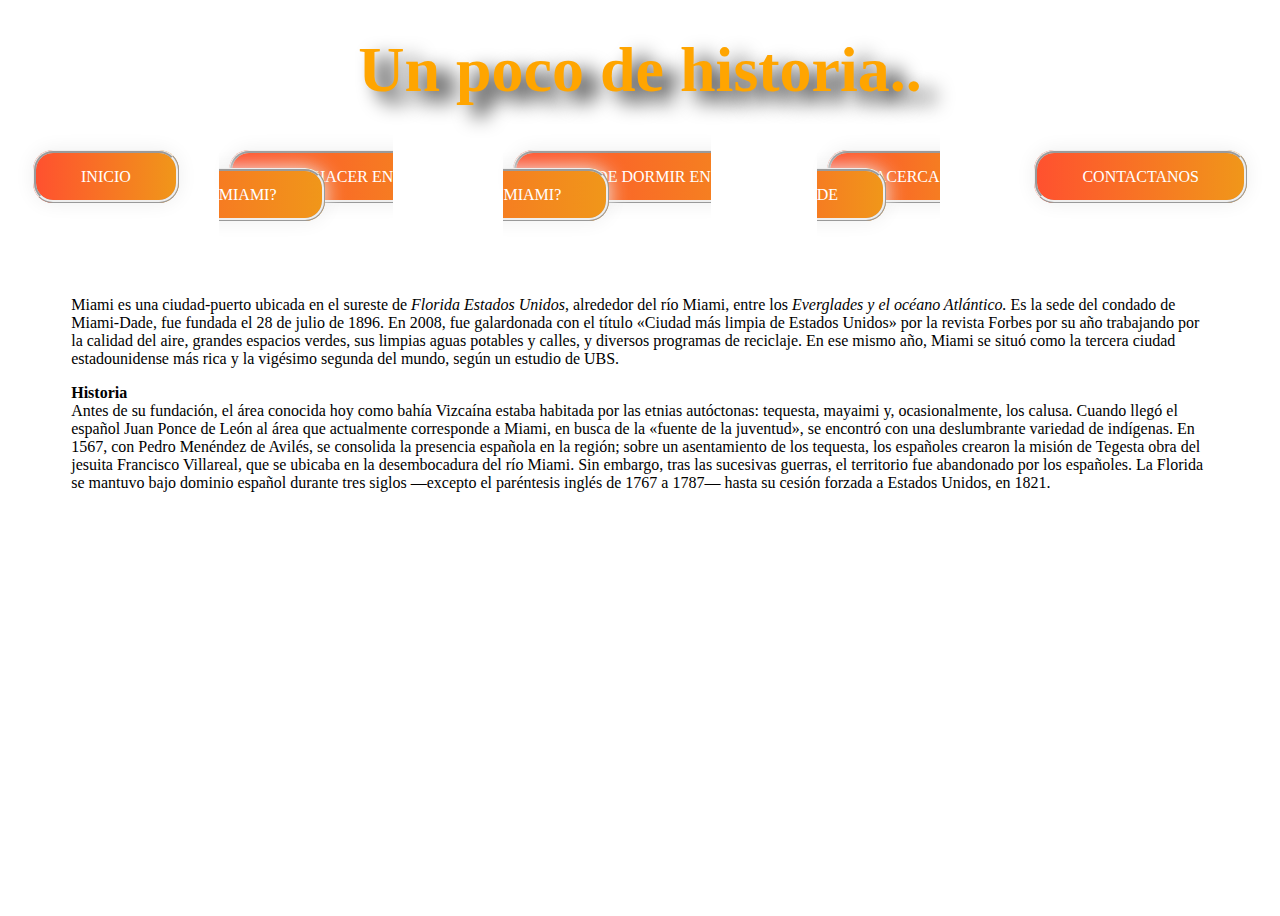
<file: HistoriaDeMiami.html>
<!DOCTYPE html>
<html lang="es">
<head>
    <meta charset="UTF-8">
    <meta name="viewport" content="width=device-width, initial-scale=1.0">
    <title>Acerca de</title>
    <link rel="stylesheet" href="index.css">
</head>
<body>
    <header>
        <h1>Un poco de historia..</h1>
    </header>    
        
    
    <nav>
        <ul>
            <li class="menu">
                <a class="btn-grad" href="/index.html" class="botonesNav">INICIO</a>
            </li>
            <li>
                <a class="btn-grad" href="/QueHacerEnMiami.html" class="botonesNav">Que hacer en Miami?</a>
            </li>
            <li>
                <a class="btn-grad" href="/alojamientos.html" class="botonesNav">Donde dormir en Miami?</a>
            </li>
            <li>
                <a class="btn-grad" href="/HistoriaDeMiami.html" class="botonesNav">Acerca de</a>
            </li>
            <li>
                <a class="btn-grad" href="/forms.html" class="botonesNav">Contactanos</a>
            </li>
        </ul>
    </nav>
    <div class="historia">
        <p>
            Miami es una ciudad-puerto ubicada en el sureste de <i>Florida Estados Unidos</i>, alrededor del río Miami, entre los <em>Everglades y el océano Atlántico.</em>
            Es la sede del condado de Miami-Dade, fue fundada el 28 de julio de 1896. En 2008, fue galardonada con el título «Ciudad más limpia de Estados Unidos» por la revista Forbes por su año trabajando por la calidad del aire, grandes espacios verdes, sus limpias aguas potables y calles, y diversos programas de reciclaje. En ese mismo año, Miami se situó como la tercera ciudad estadounidense más rica y la vigésimo segunda del mundo, según un estudio de UBS.
        </p>
        <p>
        <strong>Historia</strong>
        <br>    
        Antes de su fundación, el área conocida hoy como bahía Vizcaína estaba habitada por las etnias autóctonas: tequesta, mayaimi y, ocasionalmente, los calusa. Cuando llegó el español Juan Ponce de León al área que actualmente corresponde a Miami, en busca de la «fuente de la juventud», se encontró con una deslumbrante variedad de indígenas. En 1567, con Pedro Menéndez de Avilés, se consolida la presencia española en la región; sobre un asentamiento de los tequesta, los españoles crearon la misión de Tegesta obra del jesuita Francisco Villareal, que se ubicaba en la desembocadura del río Miami. Sin embargo, tras las sucesivas guerras, el territorio fue abandonado por los españoles. La Florida se mantuvo bajo dominio español durante tres siglos —excepto el paréntesis inglés de 1767 a 1787— hasta su cesión forzada a Estados Unidos, en 1821.

        </p>
    </div>
</body>
</html>
</file>
<file: index.css>
h1 {
    color: orange;
    margin: 25px;
    text-align: center;
    font-size: 400%;
    font-family: 'Lilita One', cursive;
    text-shadow: 15px 10px 20px black ;
    /* background-color: coral; */
    /* background-image : url(https://elviajerofeliz.com/wp-content/uploads/2015/09/playas-de-Miami-4.jpg); */
    background-size: cover;
}

body{
    background-image: url(https://www.costacruceros.com/content/dam/costa/costa-magazine/article-images/what-to-see-in-miami/miami-biscayne-bay_1.jpg.image.1296.974.high.jpg);
    background-repeat:round;
    display: flex;
    flex-direction: column;
    
    align-items: center;
    height: 100vh;

    
}

img.miami{
    border-radius: 20px;
    border-style: outset;
    box-shadow: 0px 0px 50px #fff;
}

.imagen{
    display: flex;
    justify-content: center;
    align-items: center;
    margin: 20px;
}

img.hoteles{
    margin: 30px;
    /* padding: 20px; */
    border-radius: 50px;
    border-style: ridge;
    
}

nav {
    justify-content: space-between; /* Espacio entre los elementos */
    width: 100%; /* Para ocupar todo el ancho de pantalla */
    margin: 20px;
}

nav ul {
    justify-content: space-around;
    display: flex;
    list-style-type: none;
    padding: 0; /* Para eliminar el padding por defecto de la lista */
}

nav li {
    margin: 0 15px; /* Espacio horizontal entre elementos */
}

nav a {
    color: #ffffff; /* Color de texto para resaltar */
    text-decoration: none;
    font-family: 'Lilita One', cursive;
    border-style: ridge;
    padding: 15px;
    border-radius: 25px;
    
}

         
.btn-grad {
    background-image: linear-gradient(to right, #FF512F 0%, #F09819  51%, #FF512F  100%);
    margin: 10px;
    padding: 15px 45px;
    text-align: center;
    text-transform: uppercase;
    transition: 0.9s;
    background-size: 200% auto;
    color: white;            
    box-shadow: 0 0 20px #eee;
    border-radius: 20px;
    /* display: block; */
  }

  .btn-grad:hover {
    background-position: right center; /* change the direction of the change here */
    color: #fff;
    text-decoration: none;
  }

ol{
    /* background-image: linear-gradient(#fce702d7 #ff9500e8 ); */
    display: flex;
    width: 80%;
    /* height: fit-content; */
    border-style: double;
    padding: 50px;
    list-style-type: disc;
    font-family: 'Lilita One', cursive;
    border-radius: 20px;
    color: #eee;
    background: #F7971E;  /* fallback for old browsers */
    /* background: -webkit-linear-gradient(to bottom, #FFD200, #F7971E);  Chrome 10-25, Safari 5.1-6 */
    background: linear-gradient(to bottom, #ffd00078, #f7371e78); 



}  

.ambitos li{
    flex-direction: column;
    /* border-style: dotted; */
    margin: 75px;
    text-anchor: middle;
    list-style-type: disc;
    

}

ol li ul li{
    border-style:groove;
    font-weight:bolder;
    font-family: 'Lilita One', cursive;
    background-color: #ff522fc0;
    padding: 10px;
    border-radius: 50px;
}



.alojamiento{
    margin: 30px;
    display: flex;
    width: 40%;
    justify-content: space-between;
    
}

div.tabla{
    display: flex;
}

table{
    width: 120%;
    text-align: center;
    border-color: #fd6500;

}

iframe{
    margin: 30px;
    padding: 30px;
    border-radius: 50px;

}

tbody{
    background-color: #ffffff82;
}

thead{
    background-color:#ffffff82 ;
}

a.hotel{
    font-family: 'Lilita One', cursive;
    background-color: #fd650084;
    padding: 10px;
    margin: 15px;
    text-decoration: none;
    border-radius: 15px;
    color: #000000;
    border: #000000;
    border-style: ridge;
}

div.historia{
    background-color: #ffffff8e;
    width: 90%;
    margin: 30px;
    padding: 10px;
}

div.contacto{
    align-items: center;
    flex-direction: column;
    display: flex;
    font-family: 'Lilita One', cursive;
    margin: 50px 20px;
}
</file>
